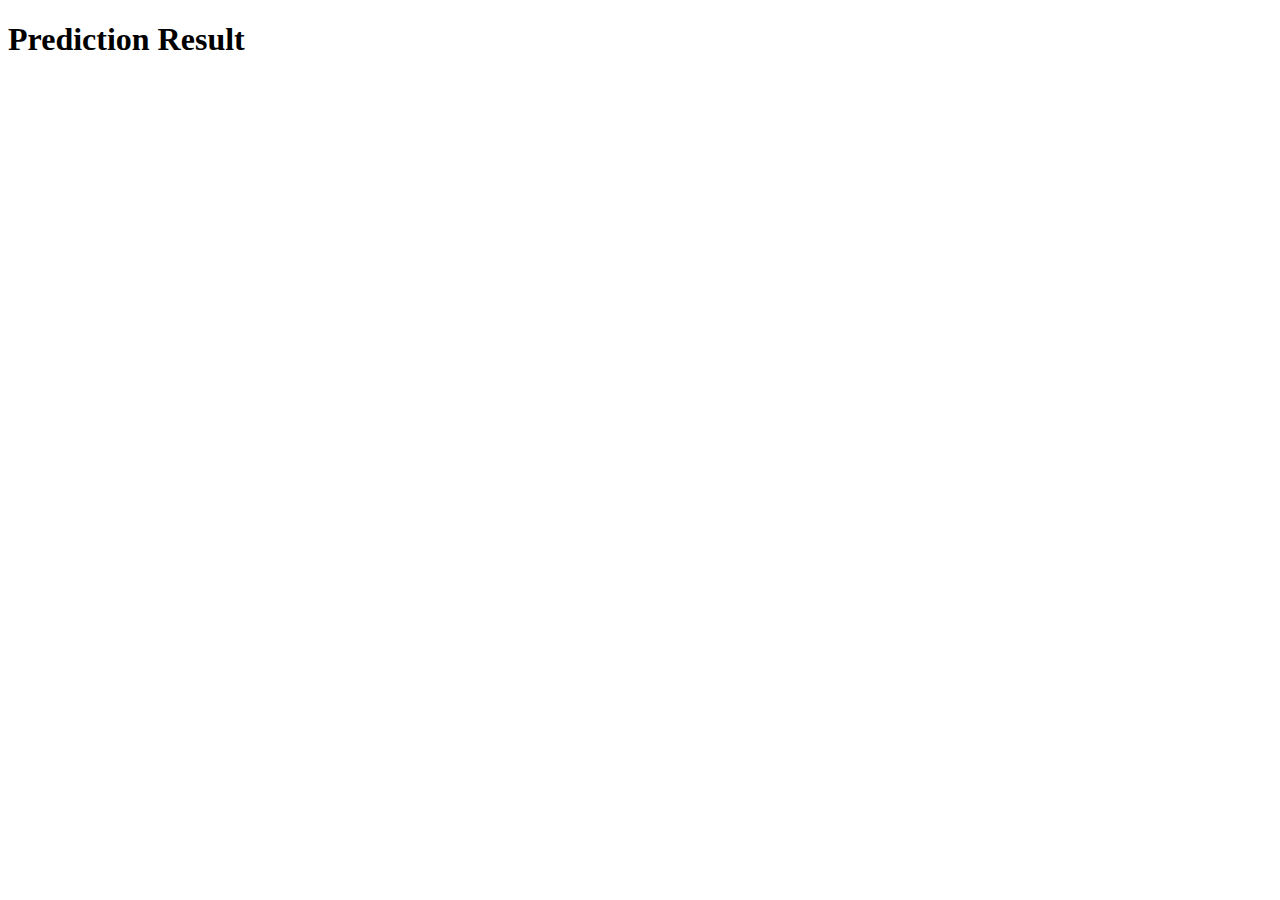
<file: templates/prediction.html>
<!DOCTYPE html>
<html lang="en">

<head>
    <meta charset="UTF-8">
    <meta name="viewport" content="width=device-width, initial-scale=1.0">
    <title>Prediction Result</title>
</head>

<body>
    <h1>Prediction Result</h1>
    <!-- Add your prediction result content here -->
</body>

</html>
</file>
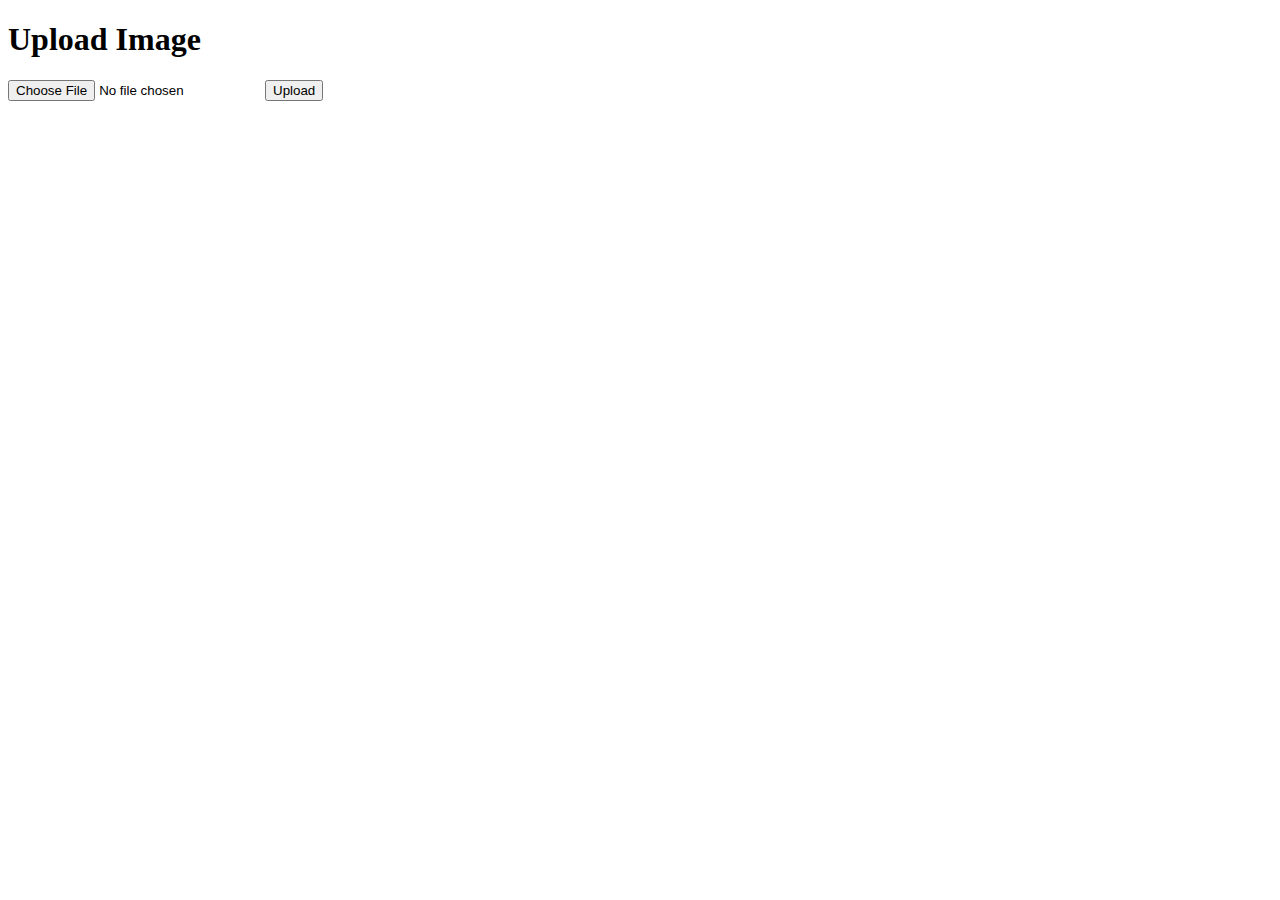
<file: templates/upload.html>
<!DOCTYPE html>
<html lang="en">

<head>
    <meta charset="UTF-8">
    <meta name="viewport" content="width=device-width, initial-scale=1.0">
    <title>Upload Image</title>
</head>

<body>
    <h1>Upload Image</h1>
    <form action="/" method="post" enctype="multipart/form-data">
        <input type="file" name="file" accept="image/*" required>
        <button type="submit">Upload</button>
    </form>
</body>

</html>
</file>
